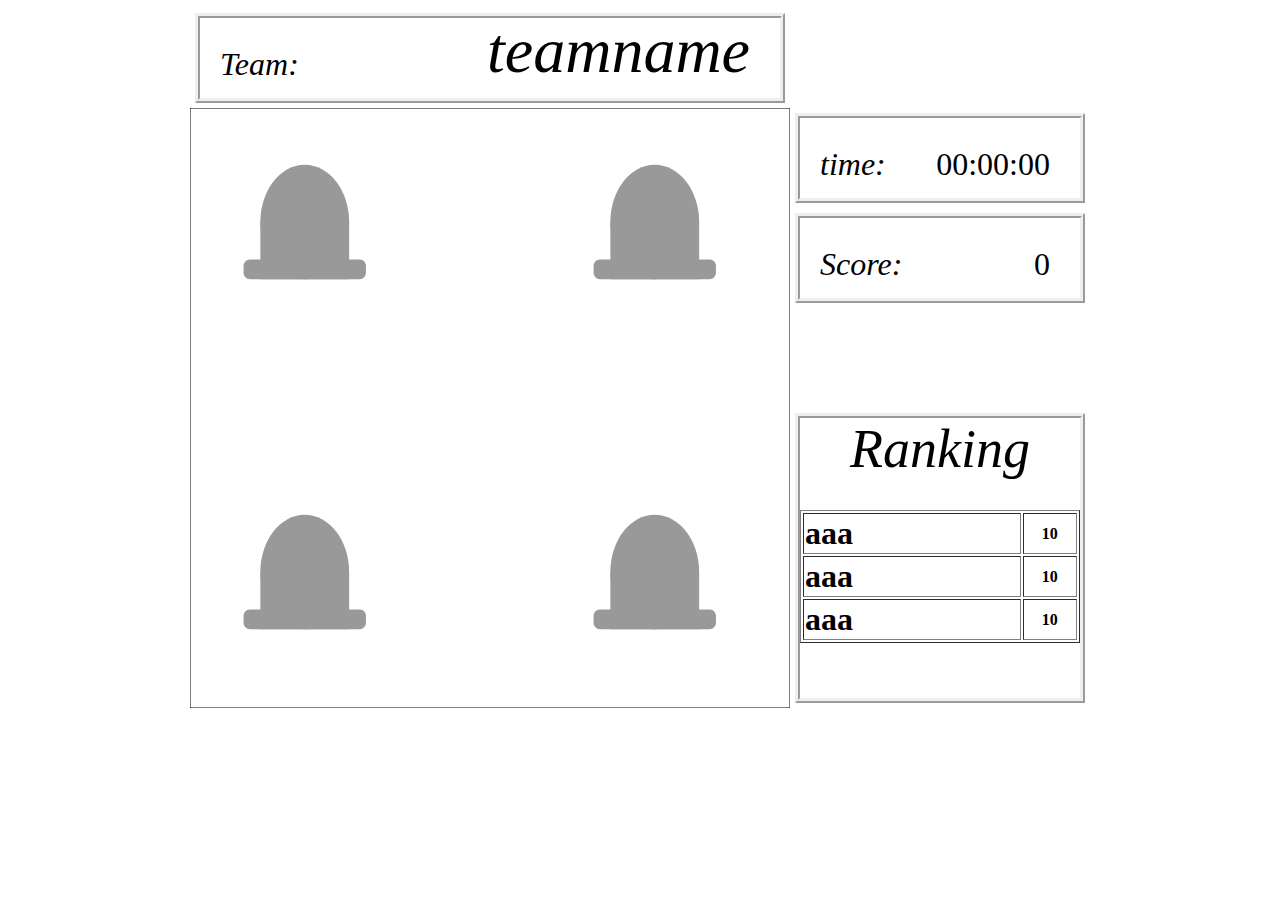
<file: page/index.html>
<html>
<head>
<link rel="stylesheet" type="text/css" href="css/grid.css">
<link rel="stylesheet" type="text/css" href="css/style.css">
<script type="text/javascript">
const BROKER_ADDR = "192.168.20.52"
var LED_NONE = new Image();
LED_NONE.src = "img/LED_NONE.svg";

var LED_RED = new Image();
LED_RED.src =  "img/LED_RED.svg";

var LED_BLUE = new Image();
LED_BLUE.src =  "img/LED_BLUE.svg";

</script>
<script type="text/javascript" src="js/paho-mqtt.js"></script>
<script type="text/javascript" src="js/define.js"></script>
<script type="text/javascript" src="js/victor.js"></script>
<script type="text/javascript" src="js/Util.js"></script>
<script type="text/javascript" src="js/DataMng.js"></script>
<script type="text/javascript" src="js/Viewer.js"></script>
<script type="text/javascript" src="js/main.js"></script>
</head>
<body>

<div align="center">
<div id="container">
	<div id="team-item" class="text-box">
		<span class="info-left">Team:</span>
		<span id="teamname" class="info-right">teamname</span>
	</div>
	<div id="canvas-item">
		<canvas id="canvas" width="600px" height="600px">
		</canvas>
	</div>
<!-- 次の列 -->
	<div id="time-item" class="text-box">
		<span class="info-left">time:</span>
		<span id="countdown-timer" class="info-right">00:00:00</span>
	</div>

	<div id="score-item" class="text-box">
		<span class="info-left">Score:</span>
		<span id="my-point" class="info-right">0</span>
	</div>

	<div id="ranking-item" class="text-box">
		<div id="ranking-title">Ranking<div>
		<div style="margin-top: 30px">
		<table border="1" width="100%">
		<tr>
			<th width="80%">
				<span id="rank1-name" class="ranking-name">aaa</span>
			</th>
			<th>
				<span id="rank1-point">10</span>
			</th>
		</tr>
		<tr>
			<th>
				<span id="rank2-name" class="ranking-name">aaa</span>
			</th>
			<th>
				<span id="rank2-point">10</span>
			</th>
		</tr>
		<tr>
			<th>
				<span id="rank3-name" class="ranking-name">aaa</span>
			</th>
			<th>
				<span id="rank3-point">10</span>
			</th>
		</tr>
		</table>
		</div>
		<br>
	</div>
</div>
</div>
		

</body>
</html>
</file>
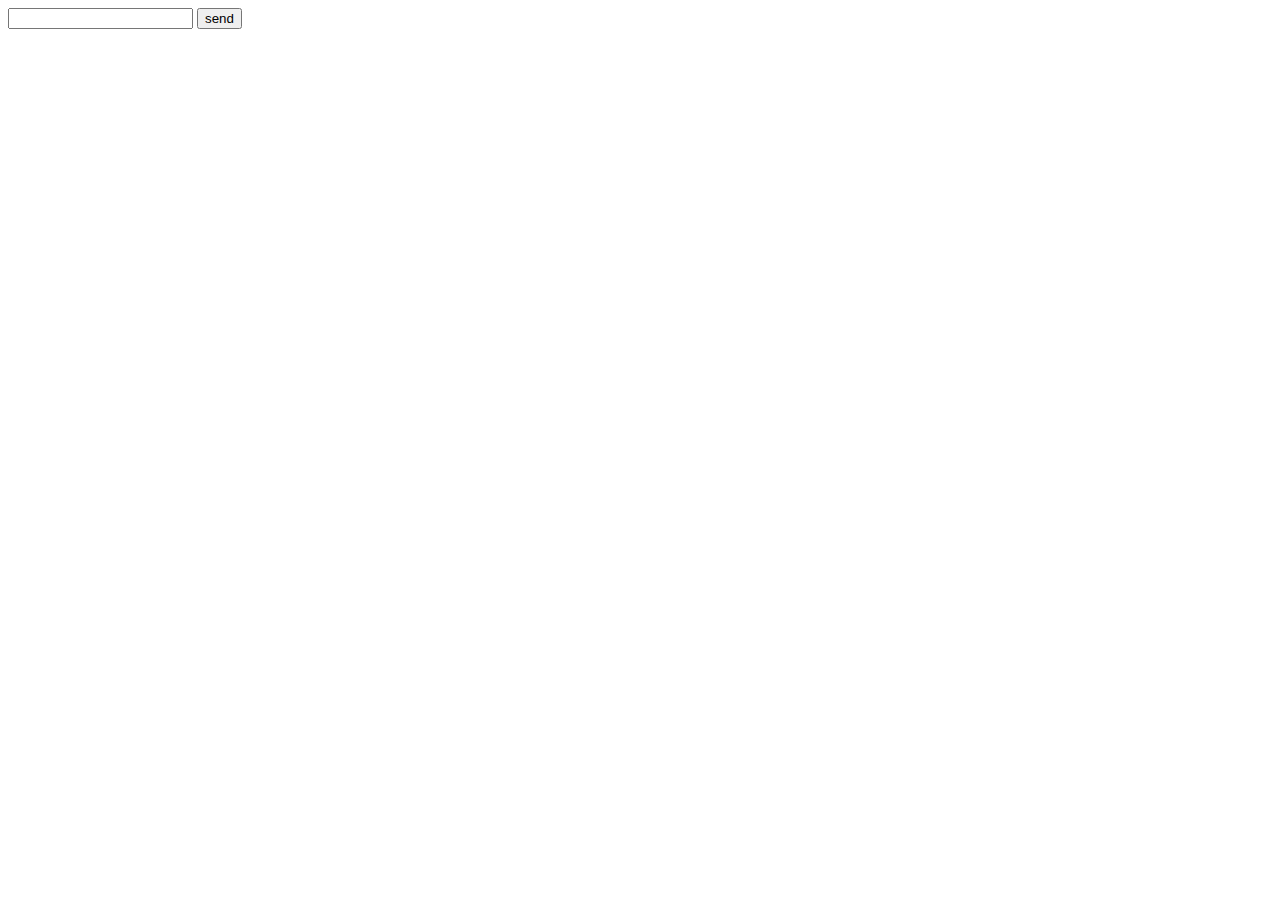
<file: client.html>
<html>
<head>
	<title>chat</title>
	<script type="text/javascript" src="client.js"></script>
</head>
<body>
	<input type="text" id="msg_box" value="">
	<input type="button" value="send" onclick="send_message()">
	<div id="talk_box"></div>
</body>
</html>
</file>
<file: page/css/grid.css>
#container
{
	display: grid;
	width: 900px;
	height: 700px;
	grid-template-columns: 600px 300px;
	grid-template-rows: 100px 100px 100px 100px 300px ;
}

#team-item
{
	grid-row: 1/ span 1;
	grid-column: 1 / span 1;
}
#canvas-item
{
	grid-row: 2/ span 4;
	grid-column: 1 / span 1;
}
#time-item
{
	grid-row: 2/ span 1;
	grid-column: 2 / span 1;
}
#score-item
{
	grid-row: 3/ span 1;
	grid-column: 2 / span 1;
}

#ranking-item
{
	grid-row: 5/ span 1;
	grid-column: 2 / span 1;
}
</file>
<file: page/css/style.css>
.hoge
{
	margin: 5px 5px 5px 5px;
}
.text-box
{
	margin: 5px 5px 5px 5px;
	border: ridge 5px;
	position: relative;
}

.info-left
{
	font-size: 32px;
	position: absolute;
	left: 20px;
	bottom: 15px;
	font-style: italic;
}
.info-right
{
	font-size: 32px;
	position: absolute;
	float: left;
	right: 10px;
	bottom: 15px;
	margin-right: 20px;
}

#teamname
{
	font-size: 64px;
	position: absolute;
	float: left;
	right: 10px;
	bottom: 10px;
	margin-right: 20px;
	font-style: italic;

}

.ranking-box
{
	position: static;
	height: 60px;
}
#ranking-title
{
	font-size: 54px;
	margin-bottom: 30px;
	height: 80px;
	font-style: italic;
}

.ranking-name
{
	float: left;
	font-size: 32;
}
</file>
